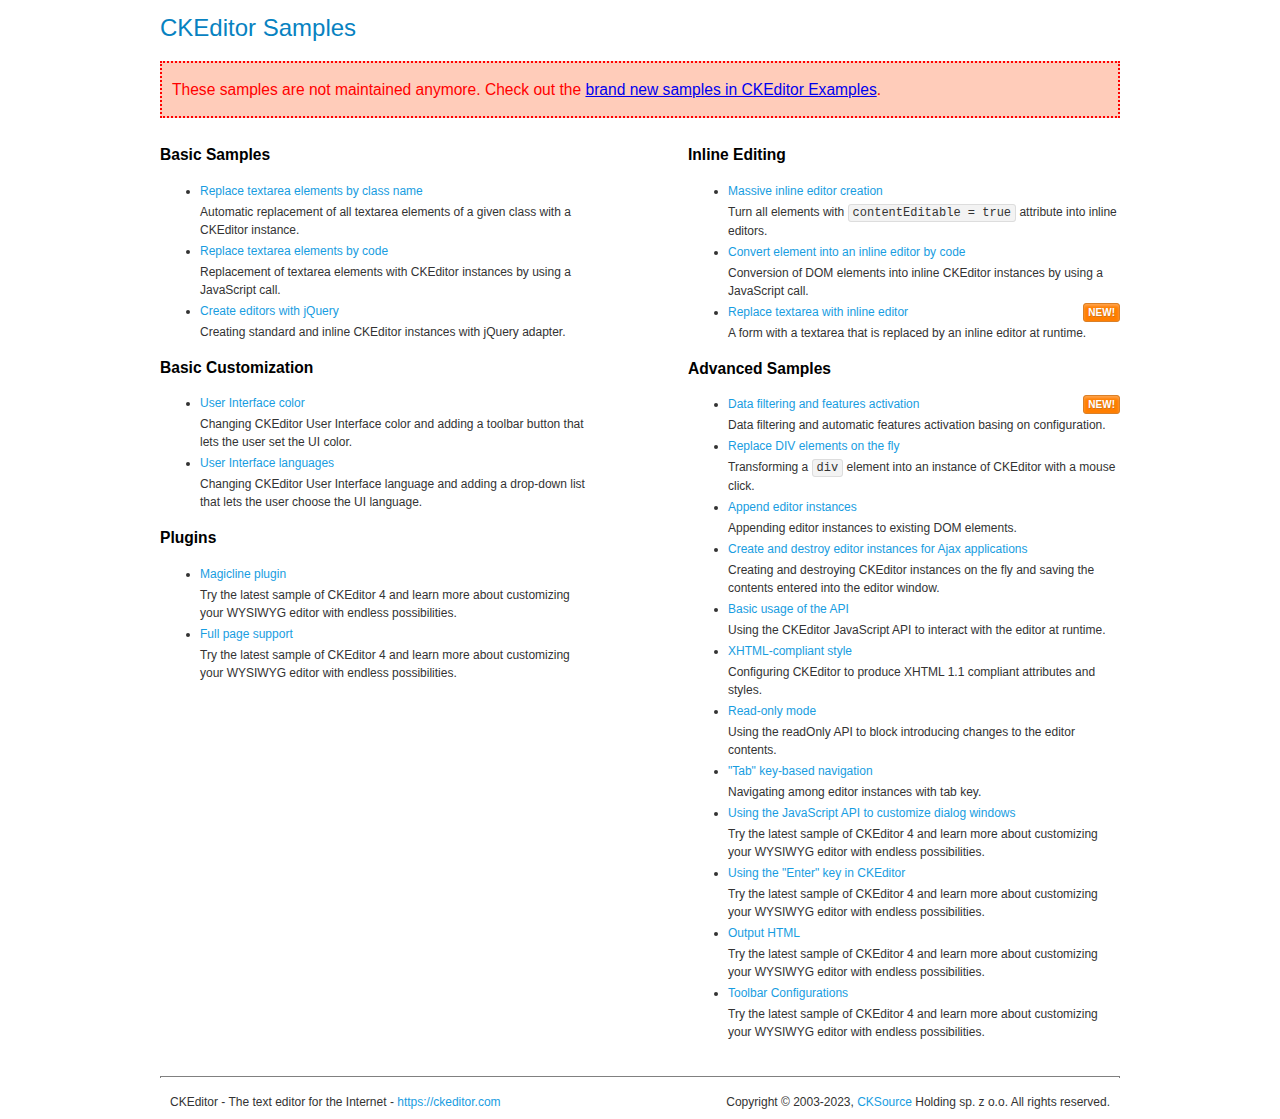
<file: gestion_taches/static/ckeditor/samples/old/index.html>
<!DOCTYPE html>
<!--
Copyright (c) 2003-2023, CKSource Holding sp. z o.o. All rights reserved.
For licensing, see LICENSE.md or https://ckeditor.com/legal/ckeditor-oss-license
-->
<html lang="en">
<head>
	<meta charset="utf-8">
	<title>CKEditor Samples</title>
	<link rel="stylesheet" href="sample.css">
	<meta name="description" content="Try the latest sample of CKEditor 4 and learn more about customizing your WYSIWYG editor with endless possibilities.">
</head>
<body>
	<h1 class="samples">
		CKEditor Samples
	</h1>
	<div class="warning deprecated">
		These samples are not maintained anymore. Check out the <a href="https://ckeditor.com/docs/ckeditor4/latest/examples/index.html">brand new samples in CKEditor Examples</a>.
	</div>
	<div class="twoColumns">
		<div class="twoColumnsLeft">
			<h2 class="samples">
				Basic Samples
			</h2>
			<dl class="samples">
				<dt><a class="samples" href="replacebyclass.html">Replace textarea elements by class name</a></dt>
				<dd>Automatic replacement of all textarea elements of a given class with a CKEditor instance.</dd>

				<dt><a class="samples" href="replacebycode.html">Replace textarea elements by code</a></dt>
				<dd>Replacement of textarea elements with CKEditor instances by using a JavaScript call.</dd>

				<dt><a class="samples" href="jquery.html">Create editors with jQuery</a></dt>
				<dd>Creating standard and inline CKEditor instances with jQuery adapter.</dd>
			</dl>

			<h2 class="samples">
				Basic Customization
			</h2>
			<dl class="samples">
				<dt><a class="samples" href="uicolor.html">User Interface color</a></dt>
				<dd>Changing CKEditor User Interface color and adding a toolbar button that lets the user set the UI color.</dd>

				<dt><a class="samples" href="uilanguages.html">User Interface languages</a></dt>
				<dd>Changing CKEditor User Interface language and adding a drop-down list that lets the user choose the UI language.</dd>
			</dl>


			<h2 class="samples">Plugins</h2>
<dl class="samples">
<dt><a class="samples" href="magicline/magicline.html">Magicline plugin</a></dt>
<dd>Try the latest sample of CKEditor 4 and learn more about customizing your WYSIWYG editor with endless possibilities.</dd>

<dt><a class="samples" href="wysiwygarea/fullpage.html">Full page support</a></dt>
<dd>Try the latest sample of CKEditor 4 and learn more about customizing your WYSIWYG editor with endless possibilities.</dd>
</dl>
		</div>
		<div class="twoColumnsRight">
			<h2 class="samples">
				Inline Editing
			</h2>
			<dl class="samples">
				<dt><a class="samples" href="inlineall.html">Massive inline editor creation</a></dt>
				<dd>Turn all elements with <code>contentEditable = true</code> attribute into inline editors.</dd>

				<dt><a class="samples" href="inlinebycode.html">Convert element into an inline editor by code</a></dt>
				<dd>Conversion of DOM elements into inline CKEditor instances by using a JavaScript call.</dd>

				<dt><a class="samples" href="inlinetextarea.html">Replace textarea with inline editor</a> <span class="new">New!</span></dt>
				<dd>A form with a textarea that is replaced by an inline editor at runtime.</dd>

				
			</dl>

			<h2 class="samples">
				Advanced Samples
			</h2>
			<dl class="samples">
				<dt><a class="samples" href="datafiltering.html">Data filtering and features activation</a> <span class="new">New!</span></dt>
				<dd>Data filtering and automatic features activation basing on configuration.</dd>

				<dt><a class="samples" href="divreplace.html">Replace DIV elements on the fly</a></dt>
				<dd>Transforming a <code>div</code> element into an instance of CKEditor with a mouse click.</dd>

				<dt><a class="samples" href="appendto.html">Append editor instances</a></dt>
				<dd>Appending editor instances to existing DOM elements.</dd>

				<dt><a class="samples" href="ajax.html">Create and destroy editor instances for Ajax applications</a></dt>
				<dd>Creating and destroying CKEditor instances on the fly and saving the contents entered into the editor window.</dd>

				<dt><a class="samples" href="api.html">Basic usage of the API</a></dt>
				<dd>Using the CKEditor JavaScript API to interact with the editor at runtime.</dd>

				<dt><a class="samples" href="xhtmlstyle.html">XHTML-compliant style</a></dt>
				<dd>Configuring CKEditor to produce XHTML 1.1 compliant attributes and styles.</dd>

				<dt><a class="samples" href="readonly.html">Read-only mode</a></dt>
				<dd>Using the readOnly API to block introducing changes to the editor contents.</dd>

				<dt><a class="samples" href="tabindex.html">"Tab" key-based navigation</a></dt>
				<dd>Navigating among editor instances with tab key.</dd>


				
<dt><a class="samples" href="dialog/dialog.html">Using the JavaScript API to customize dialog windows</a></dt>
<dd>Try the latest sample of CKEditor 4 and learn more about customizing your WYSIWYG editor with endless possibilities.</dd>

<dt><a class="samples" href="enterkey/enterkey.html">Using the &quot;Enter&quot; key in CKEditor</a></dt>
<dd>Try the latest sample of CKEditor 4 and learn more about customizing your WYSIWYG editor with endless possibilities.</dd>

<dt><a class="samples" href="htmlwriter/outputhtml.html">Output HTML</a></dt>
<dd>Try the latest sample of CKEditor 4 and learn more about customizing your WYSIWYG editor with endless possibilities.</dd>

<dt><a class="samples" href="toolbar/toolbar.html">Toolbar Configurations</a></dt>
<dd>Try the latest sample of CKEditor 4 and learn more about customizing your WYSIWYG editor with endless possibilities.</dd>

			</dl>
		</div>
	</div>
	<div id="footer">
		<hr>
		<p>
			CKEditor - The text editor for the Internet - <a class="samples" href="https://ckeditor.com/">https://ckeditor.com</a>
		</p>
		<p id="copy">
			Copyright &copy; 2003-2023, <a class="samples" href="https://cksource.com/">CKSource</a> Holding sp. z o.o. All rights reserved.
		</p>
	</div>
</body>
</html>
</file>
<file: gestion_taches/static/ckeditor/samples/old/sample.css>
/*
Copyright (c) 2003-2023, CKSource Holding sp. z o.o. All rights reserved.
For licensing, see LICENSE.md or https://ckeditor.com/legal/ckeditor-oss-license
*/

html, body, h1, h2, h3, h4, h5, h6, div, span, blockquote, p, address, form, fieldset, img, ul, ol, dl, dt, dd, li, hr, table, td, th, strong, em, sup, sub, dfn, ins, del, q, cite, var, samp, code, kbd, tt, pre
{
	line-height: 1.5;
}

body
{
	padding: 10px 30px;
}

input, textarea, select, option, optgroup, button, td, th
{
	font-size: 100%;
}

pre
{
	-moz-tab-size: 4;
	tab-size: 4;
}

pre, code, kbd, samp, tt
{
	font-family: monospace,monospace;
	font-size: 1em;
}

body {
	width: 960px;
	margin: 0 auto;
}

code
{
	background: #f3f3f3;
	border: 1px solid #ddd;
	padding: 1px 4px;
	border-radius: 3px;
}

abbr
{
	border-bottom: 1px dotted #555;
	cursor: pointer;
}

.new, .beta
{
	text-transform: uppercase;
	font-size: 10px;
	font-weight: bold;
	padding: 1px 4px;
	margin: 0 0 0 5px;
	color: #fff;
	float: right;
	border-radius: 3px;
}

.new
{
	background: #FF7E00;
	border: 1px solid #DA8028;
	text-shadow: 0 1px 0 #C97626;

	box-shadow: 0 2px 3px 0 #FFA54E inset;
}

.beta
{
	background: #18C0DF;
	border: 1px solid #19AAD8;
	text-shadow: 0 1px 0 #048CAD;
	font-style: italic;

	box-shadow: 0 2px 3px 0 #50D4FD inset;
}

h1.samples
{
	color: #0782C1;
	font-size: 200%;
	font-weight: normal;
	margin: 0;
	padding: 0;
}

h1.samples a
{
	color: #0782C1;
	text-decoration: none;
	border-bottom: 1px dotted #0782C1;
}

.samples a:hover
{
	border-bottom: 1px dotted #0782C1;
}

h2.samples
{
	color: #000000;
	font-size: 130%;
	margin: 15px 0 0 0;
	padding: 0;
}

p, blockquote, address, form, pre, dl, h1.samples, h2.samples
{
	margin-bottom: 15px;
}

ul.samples
{
	margin-bottom: 15px;
}

.clear
{
	clear: both;
}

fieldset
{
	margin: 0;
	padding: 10px;
}

body, input, textarea
{
	color: #333333;
	font-family: Arial, Helvetica, sans-serif;
}

body
{
	font-size: 75%;
}

a.samples
{
	color: #189DE1;
	text-decoration: none;
}

form
{
	margin: 0;
	padding: 0;
}

pre.samples
{
	background-color: #F7F7F7;
	border: 1px solid #D7D7D7;
	overflow: auto;
	padding: 0.25em;
	white-space: pre-wrap; /* CSS 2.1 */
	word-wrap: break-word; /* IE7 */
}

#footer
{
	clear: both;
	padding-top: 10px;
}

#footer hr
{
	margin: 10px 0 15px 0;
	height: 1px;
	border: solid 1px gray;
	border-bottom: none;
}

#footer p
{
	margin: 0 10px 10px 10px;
	float: left;
}

#footer #copy
{
	float: right;
}

#outputSample
{
	width: 100%;
	table-layout: fixed;
}

#outputSample thead th
{
	color: #dddddd;
	background-color: #999999;
	padding: 4px;
	white-space: nowrap;
}

#outputSample tbody th
{
	vertical-align: top;
	text-align: left;
}

#outputSample pre
{
	margin: 0;
	padding: 0;
}

.description
{
	border: 1px dotted #B7B7B7;
	margin-bottom: 10px;
	padding: 10px 10px 0;
	overflow: hidden;
}

label
{
	display: block;
	margin-bottom: 6px;
}

/**
 *	CKEditor editables are automatically set with the "cke_editable" class
 *	plus cke_editable_(inline|themed) depending on the editor type.
 */

/* Style a bit the inline editables. */
.cke_editable.cke_editable_inline
{
	cursor: pointer;
}

/* Once an editable element gets focused, the "cke_focus" class is
   added to it, so we can style it differently. */
.cke_editable.cke_editable_inline.cke_focus
{
	box-shadow: inset 0px 0px 20px 3px #ddd, inset 0 0 1px #000;
	outline: none;
	background: #eee;
	cursor: text;
}

/* Avoid pre-formatted overflows inline editable. */
.cke_editable_inline pre
{
	white-space: pre-wrap;
	word-wrap: break-word;
}

/**
 *	Samples index styles.
 */

.twoColumns,
.twoColumnsLeft,
.twoColumnsRight
{
	overflow: hidden;
}

.twoColumnsLeft,
.twoColumnsRight
{
	width: 45%;
}

.twoColumnsLeft
{
	float: left;
}

.twoColumnsRight
{
	float: right;
}

dl.samples
{
	padding: 0 0 0 40px;
}
dl.samples > dt
{
	display: list-item;
	list-style-type: disc;
	list-style-position: outside;
	margin: 0 0 3px;
}
dl.samples > dd
{
	margin: 0 0 3px;
}
.warning
{
	color: #ff0000;
	background-color: #FFCCBA;
	border: 2px dotted #ff0000;
	padding: 15px 10px;
	margin: 10px 0;
}

.warning.deprecated {
	font-size: 1.3em;
}

/* Used on inline samples */

blockquote
{
	font-style: italic;
	font-family: Georgia, Times, "Times New Roman", serif;
	padding: 2px 0;
	border-style: solid;
	border-color: #ccc;
	border-width: 0;
}

.cke_contents_ltr blockquote
{
	padding-left: 20px;
	padding-right: 8px;
	border-left-width: 5px;
}

.cke_contents_rtl blockquote
{
	padding-left: 8px;
	padding-right: 20px;
	border-right-width: 5px;
}

img.right {
	border: 1px solid #ccc;
	float: right;
	margin-left: 15px;
	padding: 5px;
}

img.left {
	border: 1px solid #ccc;
	float: left;
	margin-right: 15px;
	padding: 5px;
}

.marker
{
	background-color: Yellow;
}
</file>
